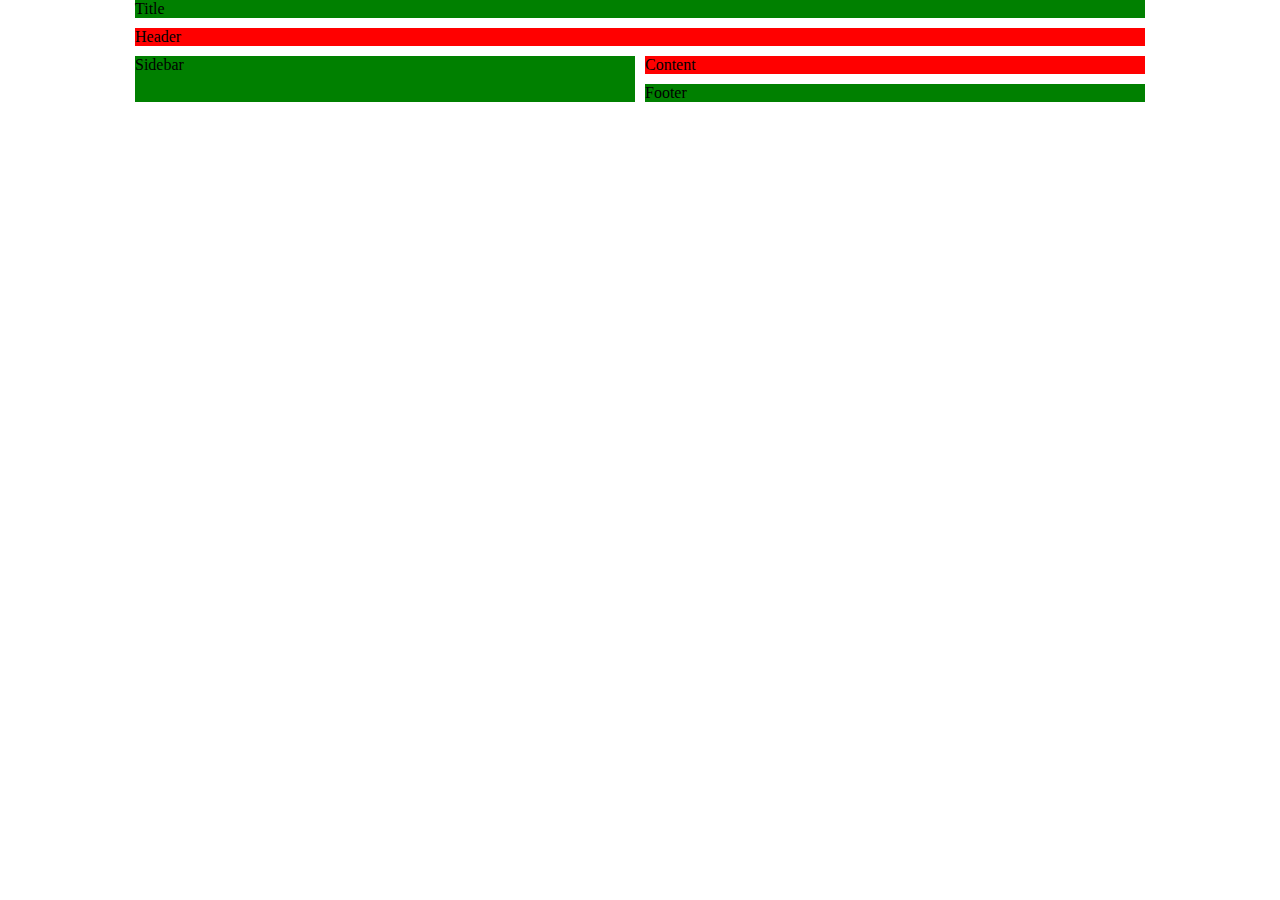
<file: HTML/rootfolder/index.html>
<!DOCTYPE html>
<html>
    <head>
        <meta charset="UTF-8">
        <title>basics</title>
        <meta name="viewport" content="width=device-width, initial-scale=1.0">
        <link rel="stylesheet" href="style.css">
    </head>
    <body>
        <div class="grid">
            <div class="title">Title</div>
            <div class="header">Header</div>
            <div class="sidebar">Sidebar</div>
            <div class="content">Content</div>
            <div class="footer">Footer</div>
        </div>
    </body>
</html>
</file>
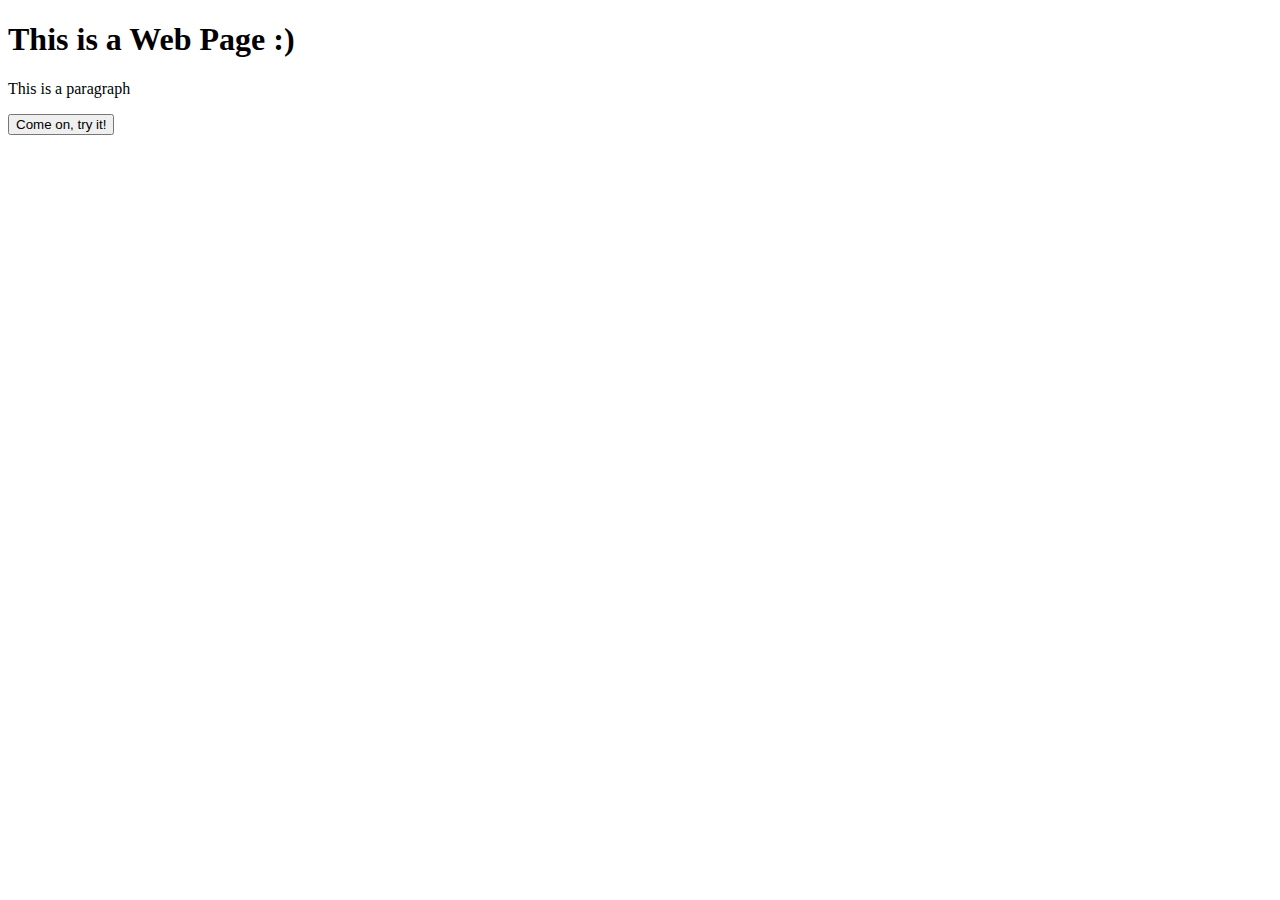
<file: JavaScript/js_learning.html>
<!DOCTYPE html>
<html lang="en">
<head>
    <meta charset="UTF-8">
    <meta name="viewport" content="width=device-width, initial-scale=1.0">
    <title>JS Learning Materials</title>
</head>
<body>
    <h1>This is a Web Page :)</h1>
    <p id="demo">This is a paragraph</p>
    <button type="button" onclick="myFunction()">Come on, try it!</button>
    <script src="myScript.js"></script>
    <!--scripts at bottom of body improves display speed-->
    <!--<script>
        function myFunction() {
            document.getElementById("demo").innerHTML = "Paragraph changed.";
        }
    </script>-->
</body>
</html>
</file>
<file: HTML/rootfolder/style.css>
* {
    margin: 0;
    padding: 0;
}

.grid {
    display: grid;
    grid-template-columns: 1fr 500px 500px 1fr;
    grid-template-rows: 1fr 1fr 1fr 1fr;
    grid-template-areas: 
    "title title"
    "header header"
    "sidebar sidebar"
    "content content"
    "footer footer";
    grid-gap: 10px;
}

.title {
    grid-area: title;
}

.header {
    grid-area: header;
}

.sidebar {
    grid-area: sidebar;
}

.content {
    grid-area: content;
}

.footer {
    grid-area: footer;
}

.grid div:nth-child(even) {
    background-color: red;
}

.grid div:nth-child(odd) {
    background-color: green;
}

@media screen and (min-width: 736px) {
    .grid {
        display: grid;
        grid-template-columns: 1fr 500px 500px 1fr;
        grid-template-rows: 1fr 1fr 1fr 1fr;
        grid-template-areas: 
        ". title title ."
        ". header header ."
        ". sidebar content ."
        ". sidebar footer .";
    }
}
</file>
